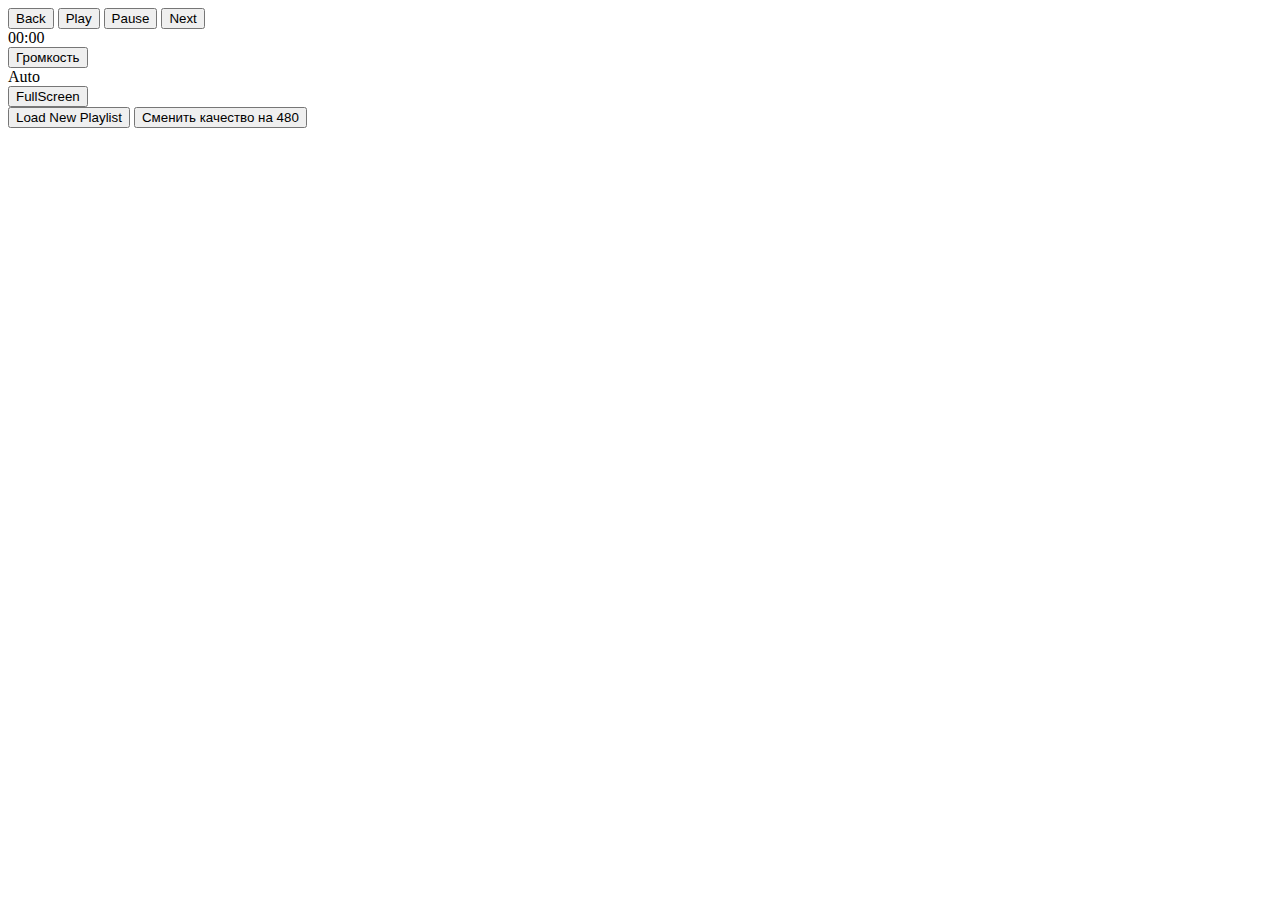
<file: youtube.html>
<!DOCTYPE html>
<html>	
<head>
<script src="http://code.jquery.com/jquery-1.8.3.js"></script>   <!-- jQuery -->
<script src="https://www.youtube.com/iframe_api"></script> <!-- Здесь цепляем кода iframe_api-->
</head>
<body>
 <!-- <iframe width="640" height="360" src="https://www.youtube.com/embed/CyVuYAHiZb8" frameborder="0" allowfullscreen controls="0" showinfo="0" rel="0"></iframe> -->
<div class="panel">
<button id="back" onclick="player.previousVideo();">Back</button>
<button id="play" onclick="player.playVideo();">Play</button>
<button id="pause" onclick="player.pauseVideo();">Pause</button>
<button id="next" onclick="player.nextVideo();">Next</button>
<div id="time">00:00</div>		
<div id="line" onclick="progress (event);">
<div class="viewed"></div>
<div id="fader" onclick="alert('fader');"></div>
</div>
<button id="volume" onclick="editVolume ();">Громкость</button>
<div id="quality">Auto</div>
<button id="full" onclick="playFullscreen ();">FullScreen</button>
</div>		
<div>
<button id="playlist" onclick="loadPlaylistVideoIds();">Load New Playlist</button>
<button id="qual" onclick="editQuality ();">Сменить качество на 480</button>
</div>
<div id="player"></div>
<script>alert(YT)</script>
<script>
alert()
alert(YT)
//Инициализация плеера
function onYouTubeIframeAPIReady() {
	  player = new YT.Player('player', {
		height: '500',
		playerVars: { 'autoplay': 0, 'controls': 0, 'showinfo': 0, 'rel': 0},
		width: '850',
		videoId: 'CyVuYAHiZb8',
		events: {
		  'onReady': onPlayerReady
		}
  });
}

// Обработчик готовность
function onPlayerReady(event) {
	var player = event.target;
	iframe = document.getElementById('player');
	setupListener(); 			  
	updateTimerDisplay();
	updateProgressBar();
				
	time_update_interval = setInterval(function () {
		updateTimerDisplay();
		updateProgressBar();
	}, 1000);		  
}
/*Слушать события*/
function setupListener (){
	document.getElementById('full').addEventListener('click', playFullscreen);
}
/*Включение фуллскрина*/
function playFullscreen (){
	player.playVideo();//won't work on mobile
			  
	  var requestFullScreen = iframe.requestFullScreen || iframe.mozRequestFullScreen || iframe.webkitRequestFullScreen;
	  if (requestFullScreen) {
		requestFullScreen.bind(iframe)();
	  }
}
/*Загрузить плейлист*/			
function loadPlaylistVideoIds(); {
	player.loadPlaylist({
		'playlist': ['9HPiBJBCOq8', 'Mp4D0oHEnjc', '8y1D8KGtHfQ', 'jEEF_50sBrI'],
		'listType': 'playlist',
		'index': 0,
		'startSeconds': 0,
		'suggestedQuality': 'small'
			});
}			
/*Громкость*/
function editVolume () {				
	if (player.getVolume() == 0) {
		player.setVolume('100');
	} else {
		player.setVolume('0');
	}
}
			
/*Качество*/
function editQuality () {
	player.setPlaybackQuality('medium');			
	document.getElementById('quality').innerHTML = '480';
}
			
// Обновляем время на панельке - счетчик
function updateTimerDisplay(){
	document.getElementById('time').innerHTML = formatTime(player.getCurrentTime());
}
/*Формат времени*/
function formatTime(time){
	time = Math.round(time);
	var minutes = Math.floor(time / 60),
	seconds = time - minutes * 60;
	seconds = seconds < 10 ? '0' + seconds : seconds;
	return minutes + ":" + seconds;
}

// Обновляем прогресс
function updateProgressBar(){

	var line_width = jQuery('#line').width();
	var persent = (player.getCurrentTime() / player.getDuration());
	jQuery('.viewed').css('width', persent * line_width);
	per = persent * 100;
	jQuery('#fader').css('left', per+'%');
}

/*Линия прогресса*/
function progress (event) {
				
	var line_width = jQuery('#line').width();
	// положение элемента
	var pos = jQuery('#line').offset();
	var elem_left = pos.left;		
	// положение курсора внутри элемента
	var Xinner = event.pageX - elem_left;
	var newTime = player.getDuration() * (Xinner / line_width);
	// Skip video to new time.
	player.seekTo(newTime);
}
</script>
</body>	
</html>
</file>
